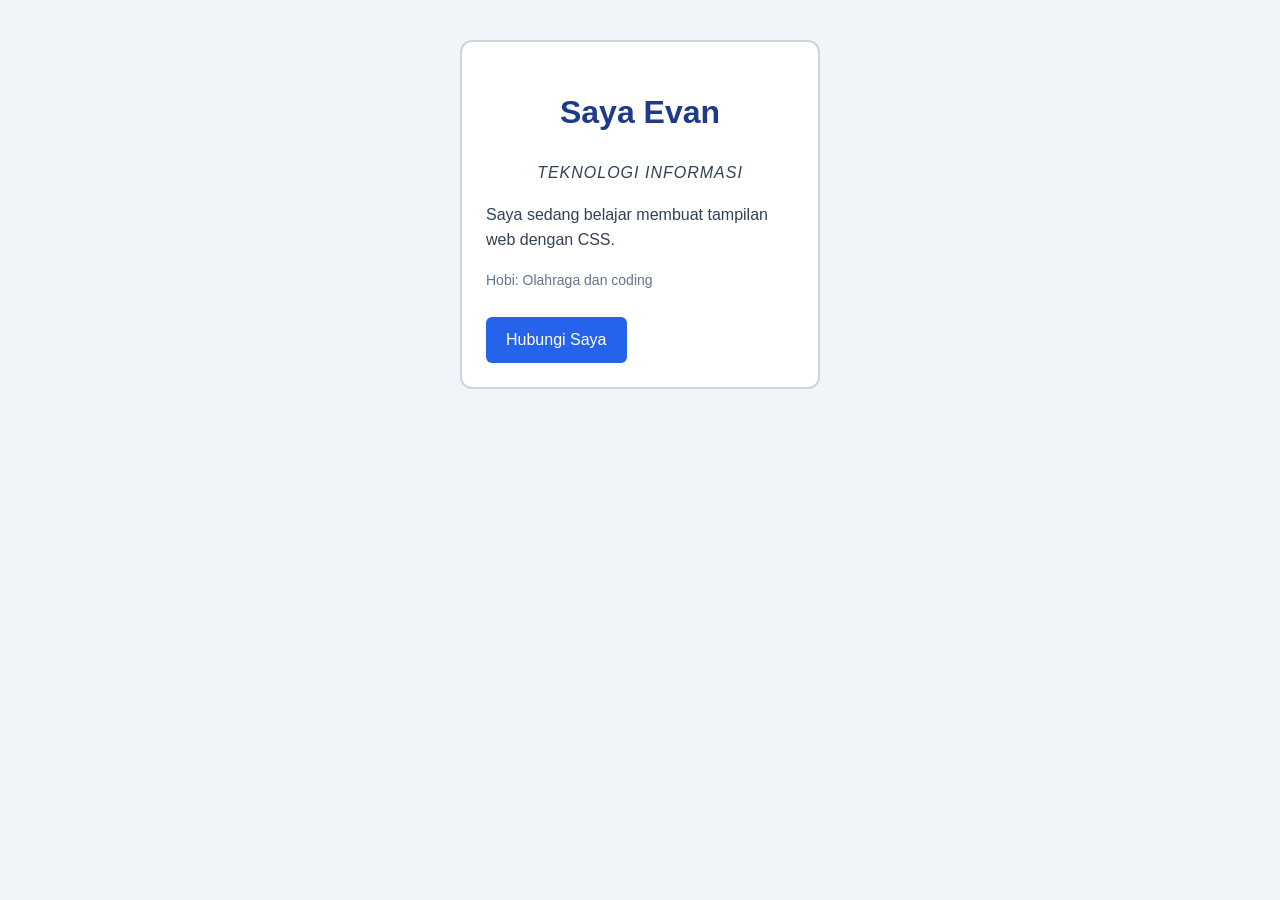
<file: index.html>
<!DOCTYPE html>
    <html lang="id">
    <head>
     <meta charset="UTF-8">
     <title>Kartu Profil</title>
     <link rel="stylesheet" href="style.css">
    </head>
    <body>
     <div class="kartu">
      <h1>Saya Evan</h1>
      <p class="jurusan">Teknologi Informasi</p>
      <p>Saya sedang belajar membuat tampilan web dengan CSS.</p>
      <p class="info">Hobi: Olahraga dan coding</p>
      <a href="mailto:evannabil5@gmail.com" class="tombol">Hubungi Saya</a>
    </div>
  </body>
  </html>
</file>
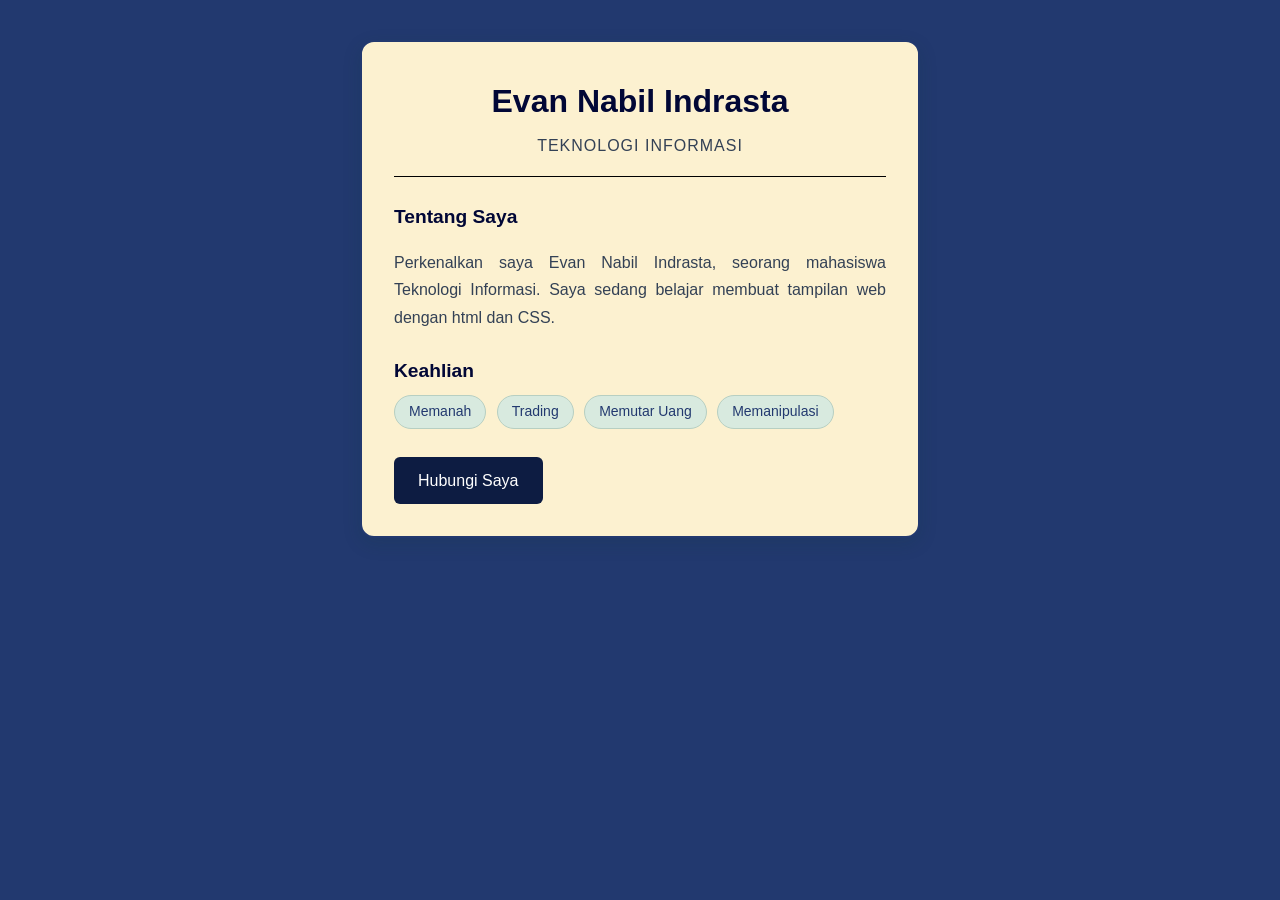
<file: profil.html>
<!--
Nama : Evan Nabil Indrasta
NIM  : 252520116
Kelas: TI-A
-->

<!DOCTYPE html>
<html lang="id">
<head>
    <meta charset="UTF-8">
    <meta name="viewport" content="width=device-width, initial-scale=1.0">
    <title>Halaman Profil</title>
    <!-- CSS eksternal -->
    <link rel="stylesheet" href="profil.css">
</head>
<body>

    <!-- Kotak utama: berlebar tetap dan berada di tengah halaman -->
    <div class="kotak">

        <div id="profil-header">
            <h1>Evan Nabil Indrasta</h1>
            <p class="jurusan">Teknologi Informasi</p>
        </div>

        <h2>Tentang Saya</h2>
        <p>Perkenalkan saya Evan Nabil Indrasta, seorang mahasiswa Teknologi 
           Informasi. Saya sedang belajar membuat tampilan web dengan html 
           dan CSS.</p>
        
        <h2>Keahlian</h2>
        <ul id="keahlian">
            <li>Memanah</li>
            <li>Trading</li>
            <li>Memutar uang</li>
            <li>Memanipulasi</li>
        </ul>

        <a href="mailto: evannabil5@gmail.com" class="tombol">Hubungi Saya</a>
    </div>
    
</body>
</html>
</file>
<file: style.css>
* { box-sizing: border-box; }

body {
    font-family: Arial, sans-serif;
    background-color: #f1f5f9;
    color: #334155;
    line-height: 1.6;
}

h1 {
    color: #1e3a8a;
    font-size: 2rem;
    text-align: center;
}

.jurusan {
    text-align: center;
    font-style: italic;
    text-transform: uppercase;
    letter-spacing: 1px;
}

.info {
    font-size: 14px;
    color: #64748b;
}

.kartu {
    width: 360px;
    margin: 40px auto;
    padding: 24px;
    background-color: #ffffff;
    border: 2px solid #cbd5e1;
    border-radius: 12px;
}

.tombol {
    display: inline-block;
    margin-top: 12px;
    padding: 10px 20px;
    background-color: #2563eb;
    color: #ffffff;
    text-decoration: none;
    border-radius: 6px;
}
</file>
<file: profil.css>
/* Box-sizing: width sudah termasuk padding dan border */
* { box-sizing: border-box; }

/* Selector ELEMEN: pengaturan dasar halaman */
body {
    font-family: Arial, sans-serif;
    background-color: #22396f;
    color: rgb(51, 65, 85);
    line-height: 1.7;
}

/* Selector CLASS: kotak utama */
.kotak {
    width: 560px;
    margin: 40px auto;
    padding: 32px; 
    background-color: #fcf1d0;
    border: 2px solid #22396f;
    border-radius: 14px;
    box-shadow: 0 6px 18px rgba(15, 60, 45, 0.15);
}

/* Selector ID: kepala profil */
#profil-header {
    text-align: center;
    padding-bottom: 16px;
    margin-bottom: 8px;
    border-bottom: 1px solid #000000;
}

/* Selector GRUP: judul h1 dan h2 memakai warna sama */
h1, h2 {
    color: #010736;
}

h1 {
    font-size: 2rem;
    margin: 0 0 4px;
}

h2 {
    font-size: 1.2rem;
    margin: 24px 0 8px;
}

/* Selector CLASS: teks jurusan */
.jurusan {
    margin: 0;
    font-size: 14px;
    letter-spacing: 1px;
    text-transform: uppercase;
}

/* Selector TURUNAN: paragraf di dalam .kotak */
.kotak p {
    font-size: 16px;
    text-align: justify;
}

/* Paragraf jurusan tetap rata tengah */
.kotak .jurusan {
    text-align: center;
}

/* Daftar keahlian: label sebaris */
#keahlian {
    list-style: none;
    margin: 0;
    padding: 0;
}

#keahlian li {
    display: inline-block;
    margin: 0 6px 8px 0;
    padding: 4px 14px;
    background-color: #d8eadf;
    color: #22396F;
    border: 1px solid #b7cfc2;
    border-radius: 20px;
    font-size: 14px;
    text-transform: capitalize;
}

/* tombol / tautan (inline-block #2) */
.tombol {
    display: inline-block;
    margin-top: 20px;
    padding: 10px 24px;
    background-color: #0D1C42;
    color: white;
    text-decoration: none;
    border-radius: 6px;
}
</file>
